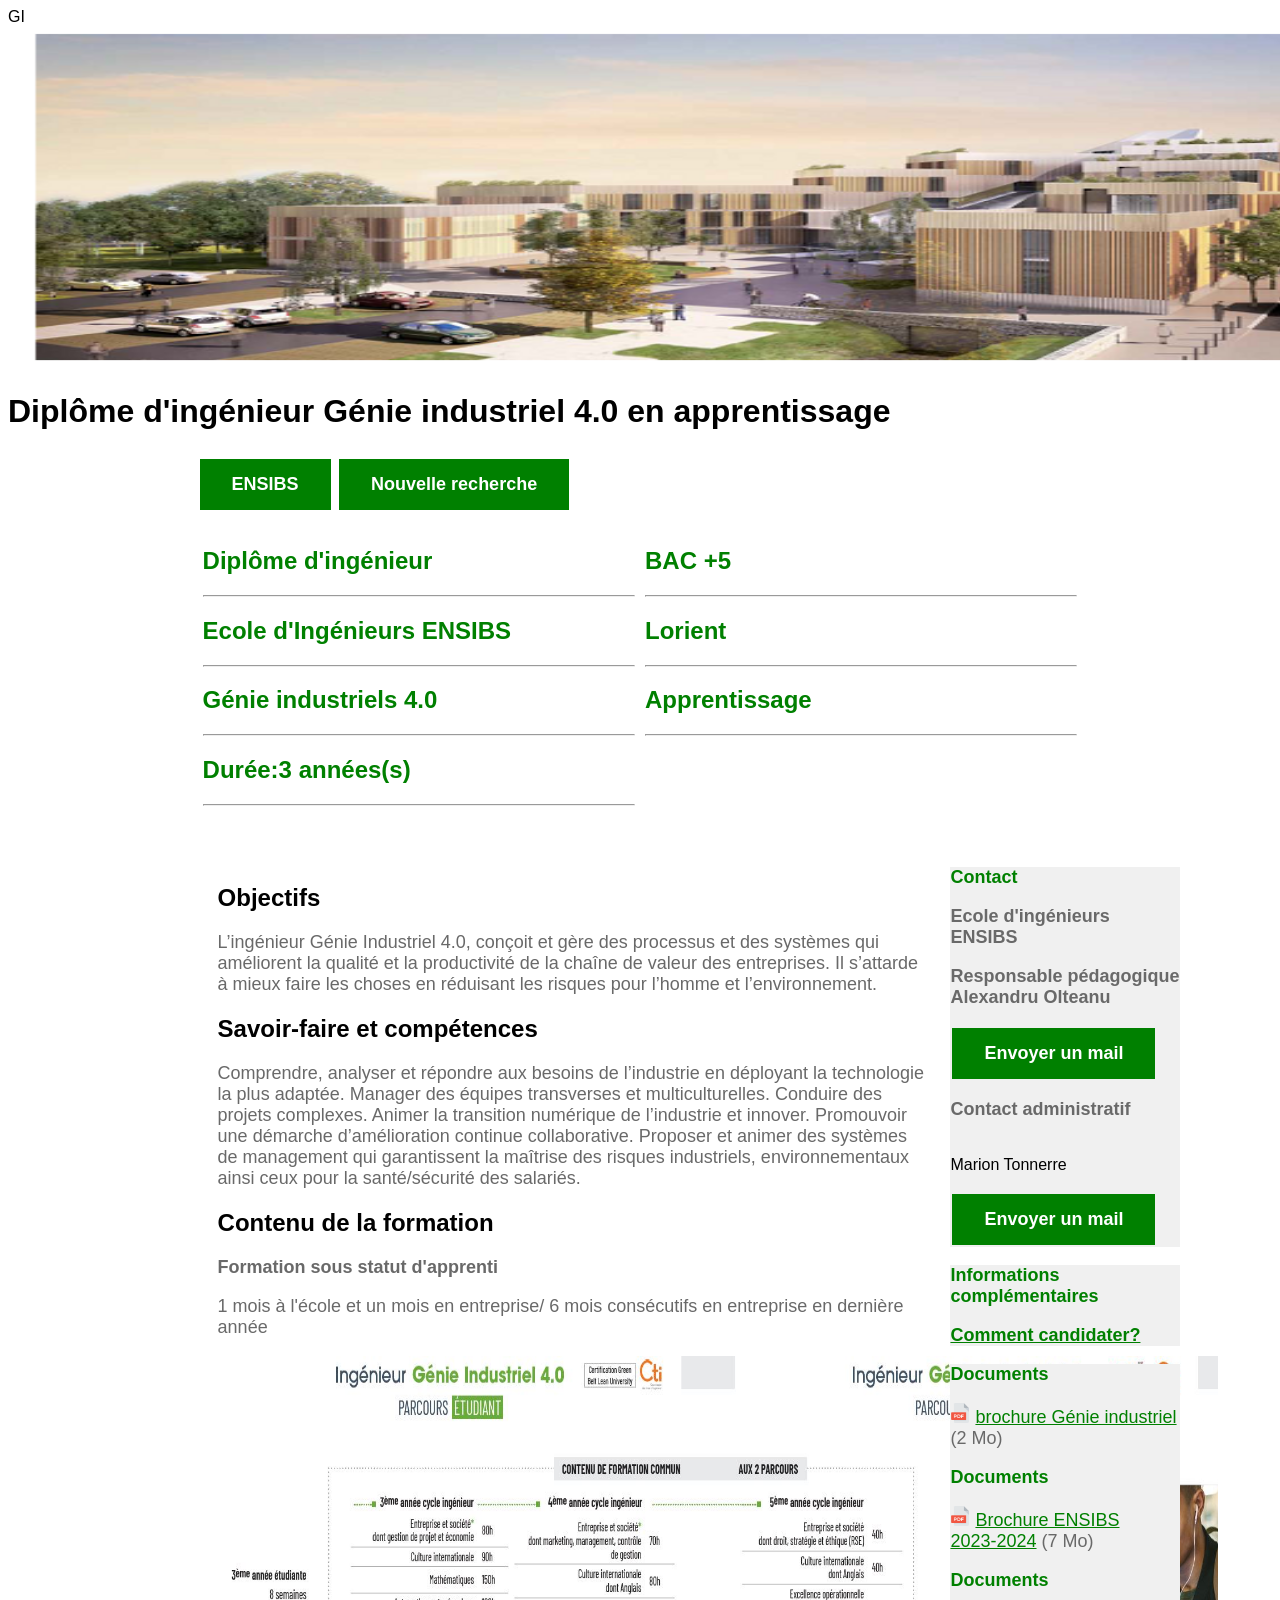
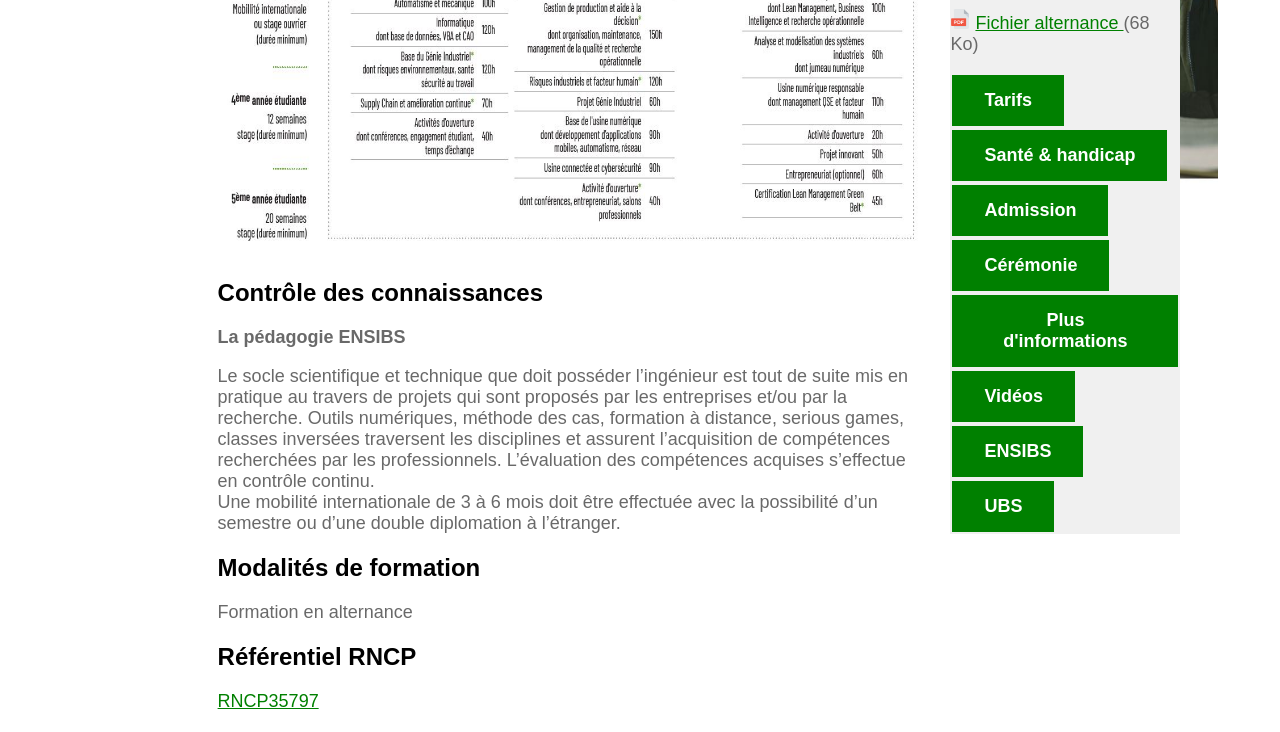
<file: index.html>
<!--commentaire-->
<!Doctype html>
<html lang="fr">
<head>
<title>TP1</title> 
</head>

<body>
    GI
</body>
</html>

<!--Insérer le favicon-->
<link rel="shortcut icon" href="icone.png">
<link rel="stylesheet" href="STYLE.CSS">
<!--ajouter un formulaire à une image-->
<!--les styles CSS-->
</head>
<div>
    <img src="Campus_ENSIBS.png" alt="image parcours" width = "1500" height="342">
</div>
<h1> Diplôme d'ingénieur Génie industriel 4.0 en apprentissage </h1>
    <!--Bouton lien-->
<div class="button-container">
    <a href="ensibs.html" class="button-style">ENSIBS</a>
    <a href="https://www-ensibs.univ-ubs.fr/fr/formations/rechercher-une-formation."class="button-style">Nouvelle recherche</a>
</div>
<div class="containerleftright">
    <div class="left">
        <h2 style="color:green; font-size:18 px">Diplôme d'ingénieur</h2>
        <hr>
        <h2 style="color:green;font-size:18 px">Ecole d'Ingénieurs ENSIBS</h2>
        <hr>
        <h2 style="color:green;font-size:18 px">Génie industriels 4.0</h2>
        <hr>
        <h2 style="color:green;font-size:18 px">Durée:3 années(s) </h2>
        <hr>
        </div>
    <div class="right">
        <h2 style="color:green;font-size:18 px">BAC +5</h2>
        <hr>
        <h2 style="color:green;font-size:18 px">Lorient</h2>
        <hr>
        <h2 style="color:green;font-size:18 px">Apprentissage</h2>
        <hr>
    </div>
    </div>
<!--DEBUT MAIN-->
<div class="main">
    <div class="content">
<h2>Objectifs</h2>
        <p>L’ingénieur Génie Industriel 4.0, conçoit et gère des processus et des systèmes qui améliorent 
            la qualité et la productivité de la chaîne de valeur des entreprises. Il s’attarde à mieux faire
            les choses en réduisant les risques pour l’homme et l’environnement.</p>
<h2>Savoir-faire et compétences</h2>
        <p>Comprendre, analyser et répondre aux besoins de l’industrie en déployant la technologie la plus adaptée.
            Manager des équipes transverses et  multiculturelles.
            Conduire des projets complexes.
            Animer la transition numérique de l’industrie et innover.
            Promouvoir une démarche d’amélioration continue collaborative.
            Proposer et animer des systèmes de management qui garantissent la maîtrise des risques industriels, environnementaux ainsi ceux pour la santé/sécurité des salariés.</p>
<h2>Contenu de la formation</h2>
        <h3>Formation sous statut d'apprenti</h3>
        <p> 1 mois à l'école et un mois en entreprise/
            6 mois consécutifs en entreprise en dernière année</p>
        <img src="Génie industriel FISA FISE.jpg" alt="image parcours"width = "1000" height="500">
    <h2>Contrôle des connaissances</h2>
            <h3>La pédagogie ENSIBS</h3>
                <p>Le socle scientifique et technique que doit posséder l’ingénieur est tout de suite mis en pratique au travers de projets qui sont
                proposés par les entreprises et/ou par la recherche.
                Outils numériques, méthode des cas, formation à distance, serious games, classes inversées traversent les disciplines et assurent l’acquisition de compétences recherchées par les professionnels.
                L’évaluation des compétences acquises s’effectue en contrôle continu.
               <br> Une mobilité internationale de 3 à 6 mois doit être effectuée avec la possibilité d’un semestre ou d’une double diplomation à l’étranger.</p>
                    <h2>Modalités de formation</h2>
                <p>Formation en alternance</p>
            <h2>Référentiel RNCP</h2>
                    <a href="https://www.francecompetences.fr/recherche/rncp/35797/">RNCP35797</a>
                    </div>
    <div class="sections left">
        <div class="sectionleft">
        <!--première section contact-->
        <p style="color:green;font-weight:bold;">Contact</p>
        <p style="font-weight:bold;">Ecole d'ingénieurs <br>ENSIBS</p>
        <p style="font-weight:bold;">Responsable pédagogique
            <br> Alexandru Olteanu </p>
        <!--Bouton lien-->
        <a href="mailto:Alexandru-Olteanu@univ-ubs.fr" class="button-style">Envoyer un mail</a>
            <p style = "font-weight: bold;">Contact administratif</p>
            <br> Marion Tonnerre</p>
        <a href="mailto:marion.tonnerre@univ-ubs.fr" class="button-style">Envoyer un mail</a>
            </div>
        <!--Deuxième section-->
<div class="sectionleft">
<p style="color:green;font-weight:bold;">Informations complémentaires</p>
<a style="color:green; font-size:18 px;font-weight:bold;"
href="https://www-ensibs.univ-ubs.fr/fr/rejoindre-l-ensibs/en-cycle-ingenieur/candidater-1.html">
Comment candidater? </a>
</div>
        <!--Troisième section-->

<div class="sectionleft">
        <p style="color:green;font-weight:bold;">Documents</p>
        <p><img src="Logo.png" alt="Logo.png" width="20" height ="20">
        <a href="pdf1.pdf">brochure Génie industriel </a>
        <span> (2 Mo)</span></p>

        <p style="color:green;font-weight:bold;">Documents</p>
        <p><img src="Logo.png" alt="Logo.png" width="20" height ="20" >
        <a href="pdf2.pdf">Brochure ENSIBS <br>2023-2024</a>
        <span> (7 Mo)</span></p>

        <p style="color:green;font-weight:bold;">Documents</p>
        <p><img src="Logo.png" alt="Logo.png" width="20" height ="20" >
        <a href="pdf3.pdf">Fichier alternance </a>
        <span> (68 Ko)</span></p>
<div class="sectionleft">
        <!--Bouton lien Tarifs-->
        <a href="https://www.univ-ubs.fr/fr/formation-initiale-continue/tarifs.html"
        class="button-style" style="width:150 px;">Tarifs</a>

        <!--Bouton lien santé & handicap-->
        <a href="https://www-ensibs.univ-ubs.fr/fr/vie-etudiante/campus/sante-handicap.html"
         class="button-style">Santé & handicap</a>
         </div>

         
    <!--Bouton lien différentes pages-->
        <a href="admission.html";
         class="button-style"style="width:150 px;">Admission</a>
        
        <a href="Cérémonie.html";
        class="button-style"style="width:150 px;">Cérémonie</a>
        
        <a href="plus_d'informations.html"
        class="button-style"style="width:150 px;">Plus d'informations</a>

        <a href="Vidéo ENSIBS.html"
        class="button-style"style="width:150 px;">Vidéos</a>

        <a href="ENSIBS.html"
        class="button-style"style="width:150 px;">ENSIBS</a>

        <a href="UBS.html"
        class="button-style"style="width:150 px;">UBS</a>
</file>
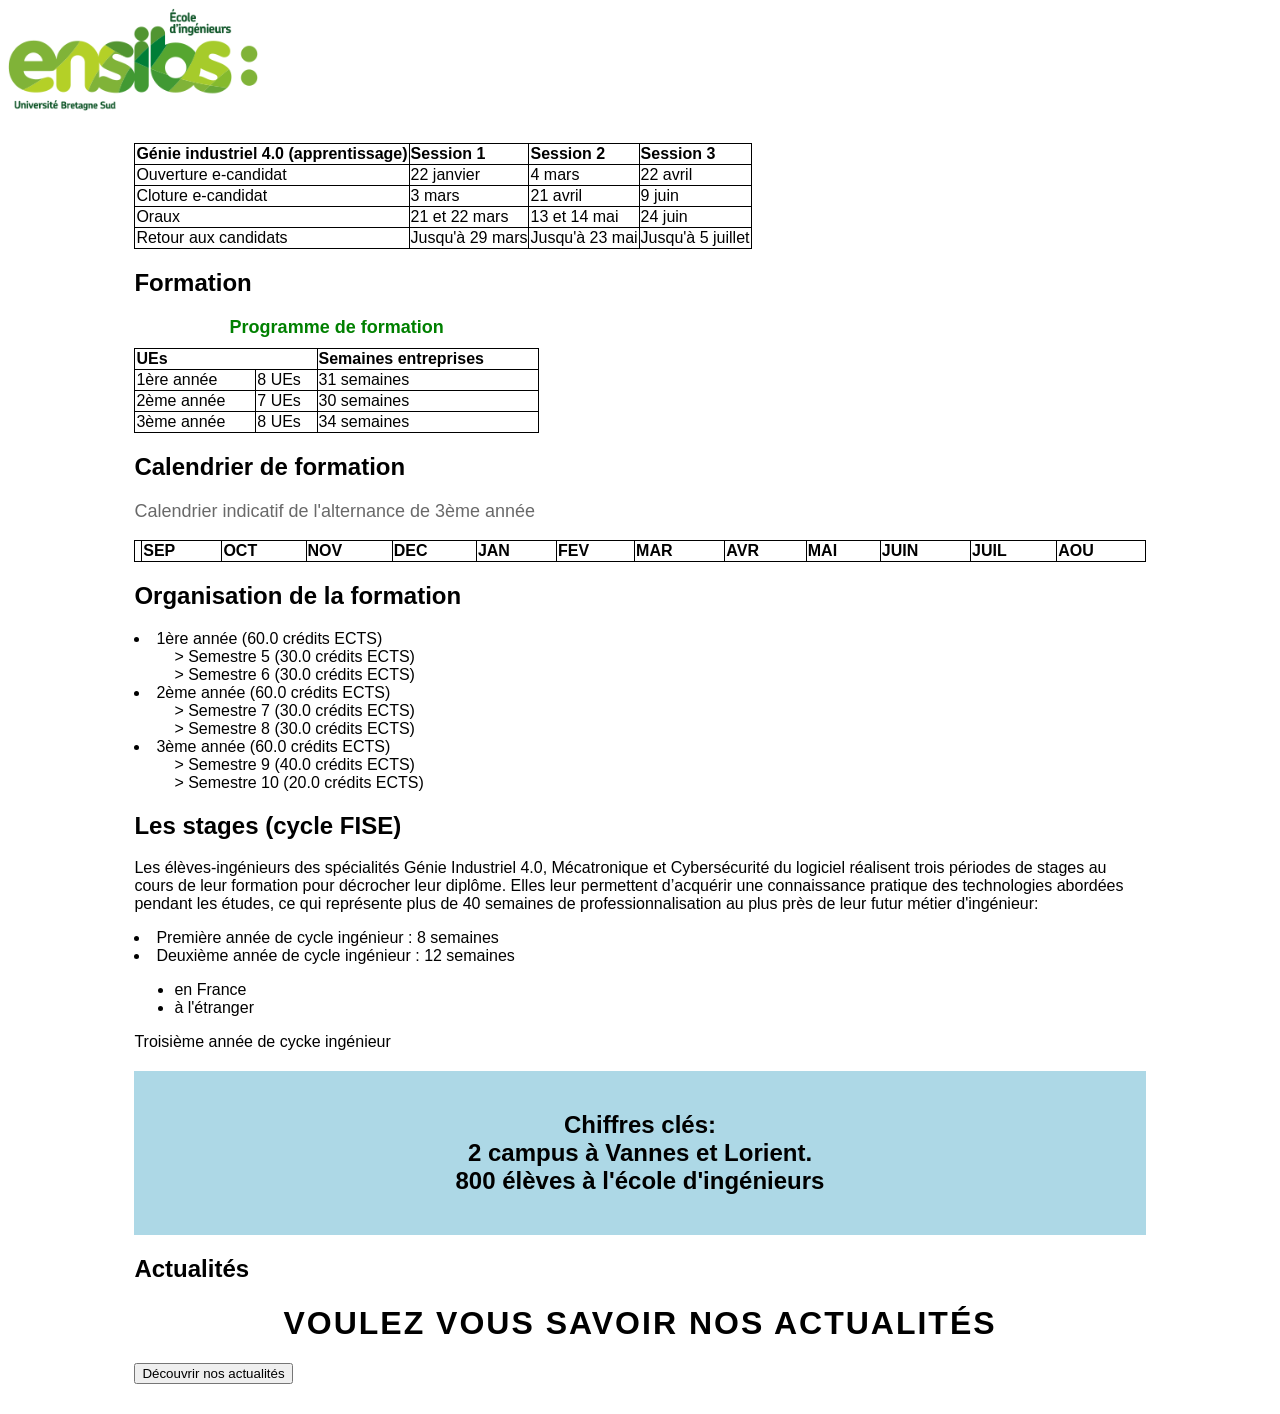
<file: admission.html>
<html lang="fr">
    <link rel="stylesheet" href="STYLE.CSS">
    <script src="admission.js"></script>
</body>
    <a href="index.html"><img src="icone.png" width=250px heigth=180px alt=""></a>
<div class="container_informations">
    <table>
        <tr>
            <th>Génie industriel 4.0 (apprentissage)</th>
            <th>Session 1</th>
            <th>Session 2</th>
            <th>Session 3</th>
        </tr>
<tr>
    <td>Ouverture e-candidat</td>
    <td>22 janvier</td>
    <td>4 mars</td>
    <td>22 avril</td>
</tr>
    <tr>
    <td>Cloture e-candidat</td>
    <td>3 mars</td>
    <td>21 avril</td>
    <td>9 juin</td>
</tr>
<tr>
    <td>Oraux</td>
    <td>21 et 22 mars</td>
    <td>13 et 14 mai</td>
    <td>24 juin</td>
</tr>
<tr>
    <td>Retour aux candidats</td>
    <td>Jusqu'à 29 mars</td>
    <td>Jusqu'à 23 mai</td>
    <td>Jusqu'à 5 juillet</td>
</tr>
</table>
    <h2>Formation</h2>
    <table style="width: 40%">
        <caption>Programme de formation</caption>
        <tr>
            <th colspan="2">UEs</th>
            <th>Semaines entreprises</th>
        </tr>
        <tr>
            <td>1ère année</td>
            <td>8 UEs</td>
            <td>31 semaines</td>
        </tr>
        <tr>
            <td>2ème année</td>
            <td>7 UEs</td>
            <td>30 semaines</td>
        </tr>
        <tr>
            <td>3ème année</td>
            <td>8 UEs</td>
            <td>34 semaines</td>
        </tr>
        </table>
    <h2>Calendrier de formation</h2>
    <p>Calendrier indicatif de l'alternance de 3ème année</p>
    <table style="width:100%">
        <tr>
            <th></th>
            <th>SEP</th>
            <th>OCT</th>
            <th>NOV</th>
            <th>DEC</th>
            <th>JAN</th>
            <th>FEV</th>
            <th>MAR</th>
            <th>AVR</th>
            <th>MAI</th>
            <th>JUIN</th>
            <th>JUIL</th>
            <th>AOU</th>
        </tr>
        </table>
    <h2>Organisation de la formation</h2>
    <li>1ère année (60.0 crédits ECTS)</li>
    <dd>> Semestre 5 (30.0 crédits ECTS)</dd>
    <dd>> Semestre 6 (30.0 crédits ECTS)</dd>

     <li>2ème année (60.0 crédits ECTS)</li>
    <dd>> Semestre 7 (30.0 crédits ECTS)</dd>
    <dd>> Semestre 8 (30.0 crédits ECTS)</dd>

     <li> 3ème année (60.0 crédits ECTS)</li>
    <dd>> Semestre 9 (40.0 crédits ECTS)</dd>
    <dd>> Semestre 10 (20.0 crédits ECTS)</dd>
    </ul>

<h2>Les stages (cycle FISE)</h2>
<p style="color:black;font-size:16px">Les élèves-ingénieurs des spécialités Génie Industriel 4.0, Mécatronique et Cybersécurité 
    du logiciel réalisent trois périodes de stages au cours de leur formation pour décrocher leur diplôme. Elles leur permettent d’acquérir
    une connaissance pratique des technologies abordées pendant les études, ce qui représente plus de 40 semaines de professionnalisation 
    au plus près de leur futur métier d'ingénieur:</p>

<li> Première année de cycle ingénieur : 8 semaines</li>
<li> Deuxième année de cycle ingénieur : 12 semaines</li>
    <ul>
        <li> en France</li>
        <li> à l'étranger </li>
    </ul>
</li>
</li>Troisième année de cycke ingénieur

<h2 id = "myfooter">Chiffres clés: <br>2 campus à Vannes et Lorient.
    <br>800 élèves à l'école d'ingénieurs
    </h2>
<h2> Actualités</h2>
<h1 id="myfooterJS" >Voulez vous savoir nos actualités</h1>
<button id = "button-myfooter" onclick="AffichageTexte()">Découvrir nos actualités</button>
<script src="admission.js"></script>
</file>
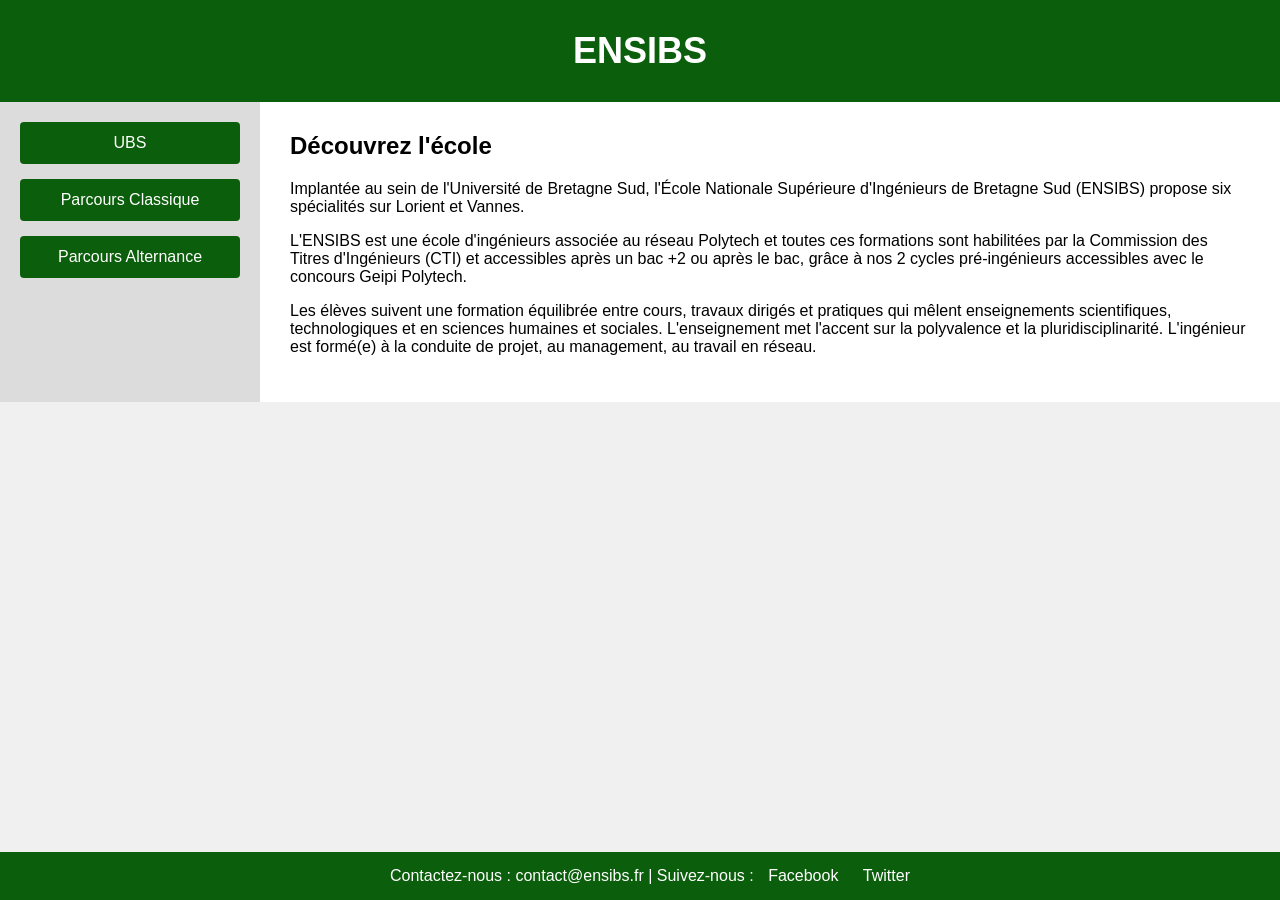
<file: ENSIBS.html>
<!DOCTYPE html>
<html lang="fr">
<head>
<meta charset="UTF-8">
<title>ENSIBS</title>
<style>
    body {
        margin: 0;
        font-family: Arial, sans-serif;
        background-color: #f0f0f0;
    }

    header {
        background-color: #0b5e0b;
        color: white;
        text-align: center;
        padding: 30px;
        font-size: 36px;
        font-weight: bold;
    }

    .container {
        display: flex;
    }

    .sidebar {
        width: 220px;
        background-color: #dcdcdc;
        padding: 20px;
    }

    .menu-btn {
        display: block;
        background-color: #0b5e0b;
        color: white;
        text-align: center;
        padding: 12px;
        margin-bottom: 15px;
        text-decoration: none;
        border-radius: 4px;
        transition: 0.3s;
    }

    .menu-btn:hover {
        background-color: #094b09;
    }

    .content {
        flex: 1;
        background-color: white;
        padding: 30px;
    }

    .content h2 {
        margin-top: 0;
    }

    footer {
        background-color: #0b5e0b;
        color: white;
        text-align: center;
        padding: 15px;
        position: fixed;
        bottom: 0;
        width: 100%;
    }

    footer a {
        color: white;
        margin: 0 10px;
        text-decoration: none;
    }
</style>
</head>

<body>

<header>
    ENSIBS
</header>

<div class="container">
    <div class="sidebar">
        <a href="https://www.univ-ubs.fr/fr/index.html" target="_blank" class="menu-btn">UBS</a>

        <a href="https://www-ensibs.univ-ubs.fr/fr/formations/formations/diplome-d-ingenieur-DI/sciences-technologies-sante-STS/diplome-d-ingenieur-genie-industriel-4-0-IGEI00_207.html" 
           target="_blank" class="menu-btn">Parcours Classique</a>

        <a href="https://www-ensibs.univ-ubs.fr/fr/formations/formations/diplome-d-ingenieur-DI/sciences-technologies-sante-STS/diplome-d-ingenieur-genie-industriel-4-0-en-apprentissage-KWKK6ZQQ.html" 
           target="_blank" class="menu-btn">Parcours Alternance</a>
    </div>

    <div class="content">
        <h2>Découvrez l'école</h2>
        <p>
            Implantée au sein de l'Université de Bretagne Sud, l'École Nationale Supérieure d'Ingénieurs 
            de Bretagne Sud (ENSIBS) propose six spécialités sur Lorient et Vannes.
        </p>
        <p>
            L'ENSIBS est une école d'ingénieurs associée au réseau Polytech et toutes ces formations 
            sont habilitées par la Commission des Titres d'Ingénieurs (CTI) et accessibles après un bac +2 
            ou après le bac, grâce à nos 2 cycles pré-ingénieurs accessibles avec le concours Geipi Polytech.
        </p>
        <p>
            Les élèves suivent une formation équilibrée entre cours, travaux dirigés et pratiques qui 
            mêlent enseignements scientifiques, technologiques et en sciences humaines et sociales.
            L'enseignement met l'accent sur la polyvalence et la pluridisciplinarité. 
            L'ingénieur est formé(e) à la conduite de projet, au management, au travail en réseau.
        </p>
    </div>
</div>

<footer>
    Contactez-nous : contact@ensibs.fr | Suivez-nous :
    <a href="https://www.facebook.com/ENSIBS.Lorient.Vannes/?locale=fr_F" target="_blank">Facebook</a>
    <a href="#">Twitter</a>
</footer>

</body>
</html>
</file>
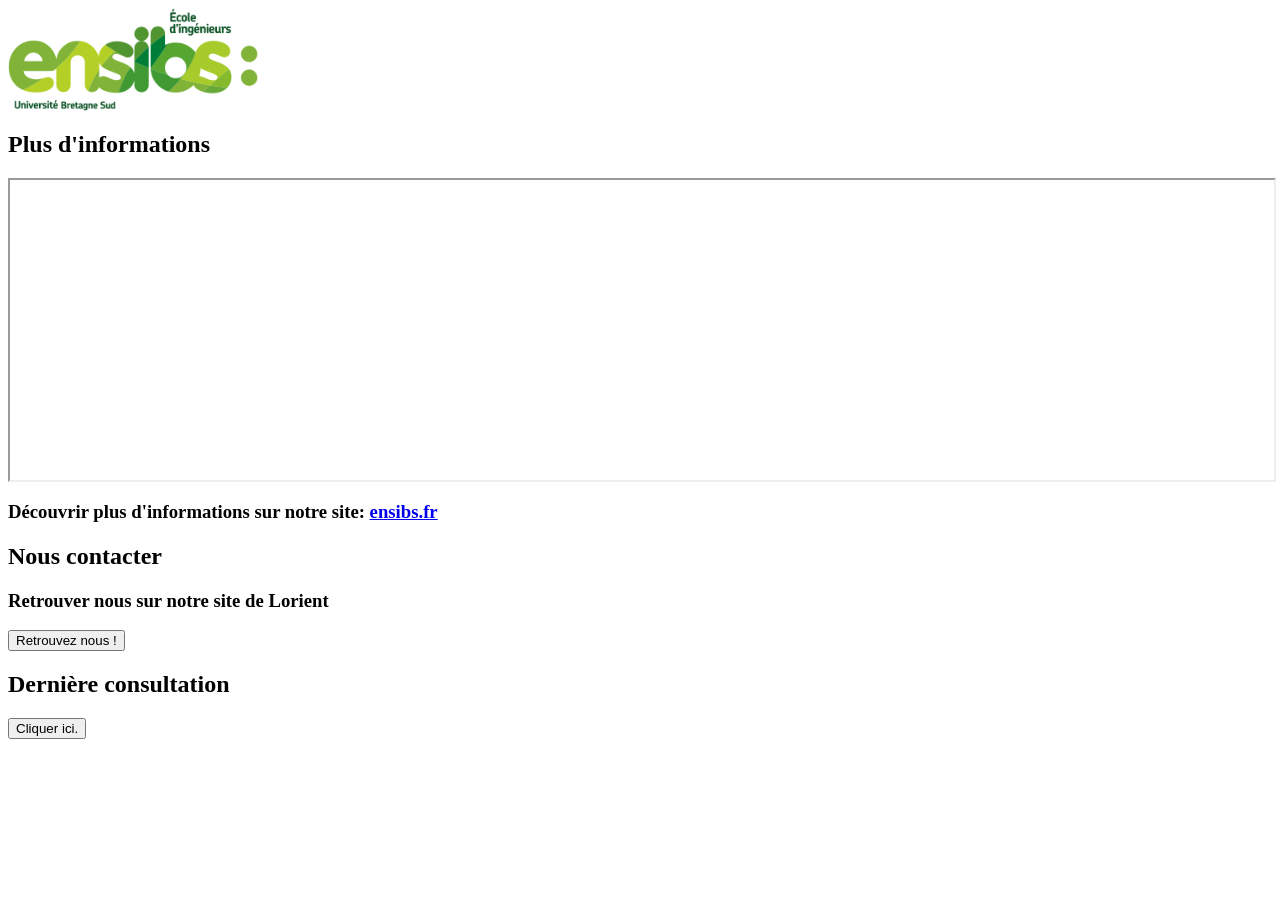
<file: plus_d'informations.html>
<html lang="fr">
<script src="plus_d'informations.js"></script>
<body>
    <a href="index.html"><img src="icone.png" width=250px heigth=180px alt=""></a>
<div class="container_informations">
    <h2>Plus d'informations</h2>
    <iframe src="https://www-ensibs.univ-ubs.fr/fr/index.html" height="300px" width="100%"
    id="Iframe_ENSIBS"></iframe>
    <h3>Découvrir plus d'informations sur notre site:
    <a href="https://www-ensibs.univ-ubs.fr/fr/formations/formations-d-ingenieurs/genie-industriel-4-0.html"
    id="Iframe_ENSIBS_a">ensibs.fr</a></h3>
<h2> Nous contacter</h2>
<h3 id="My footerJS2">Retrouver nous sur notre site de Lorient</h3>
        <button type="button" onclick="myFunction()"id="button-myfooter">Retrouvez nous !</button>
        <!--Affichage de la date et de l'heure par JS-->
        <h2>Dernière consultation</h2>
    <button type="button" id="button-my-footer-information">
        Cliquer ici.
    </button>
    <p id="consultation"></p>
        </div>
    </body>
    </html>
</file>
<file: STYLE.CSS>
body, html{/*Styles de base pour html et nody pour s'assurer que l'interface utilisateur utilise toute la haueteur*/
height:100%;
font-family:Arial;
display:flex;
flex-direction:column;
}
a{
    color:green;
    font-size:18px;
}
span{
    color:dimgray;
}
p, h3{
    color:dimgray;
    font-size:18px;
}

.button-container {
    width:70%;
    margin: 5px auto; /* Centre le contenu horizontalement*/
}
.containerleftright{
    display: flex;
    justify-content: space-between;
    width:70%;
    margin: 5px auto;
}
.left, .right {
    width:60%;
    padding:5px;
}
.main{
display: flex;
flex:1; /*nombre de section après la première section*/
width:70%; /*ajouter des marges de 30% de chaque côté*/
margin: 20px auto;
}
.content{
    width:80%;
    padding:20px;
}
.sections left {
    width:40%;
    display:flex;
    flex-direction: column;
    padding: 20 px ;
}
.sectionleft{
    background-color: #f0f0f0;
    width: 230px;
    padding:10 px;
    margin:10 px;
}
/*Quelques fonctions
display:flex -> rebndre les objets flexibles
flex:1 -> diviser la section par 2 : ajouter une section à la section courante
flex_direction:column -> divier la section par colonnes*/

.button-style {
    background-color: green;
    border: none;
    color: white;
    padding:15px 32px;
    text-align:center;
    text-decoration:none;
    display:inline-block;
    font-size: 18px;
    margin: 2px;
    cursor:pointer;
    font-weight:bold;
}

.container_informations{
    width:80%;
    margin : 2px auto; /* Centre le contenu*/
    padding: 30px;
}
table,th,td {
    border:1px solid black;
    border-collapse:collapse;/* bordures adjacentes des cellules*/
}
th{
    text-align:left;
}
/*Table2*/
caption{
    caption-side: top;/*Légende au-dessous du tableau*/
    font-size : 18px; 
    margin-bottom:10px;
    font-weight:bold;
    text-align:center;
    color:green;
}
#myfooter {
    background-color: lightblue;
    color: black;
    padding:40px ;
    text-align: center;
}
#myfooterJS {
    font: size 36px;
    text-align:center;
    margin: top 50px;
    text-transform:uppercase;
    letter-spacing: 2px;
}
#myfooterJS:hover {/*Styles lorsque "my footer" est survolé*/
    color:green;
}
.button-myfooter {
    background-color: lightblue;
    border: 5px solid black;
    color: black;
    padding:15px 15px 40px;
    text-align:center;
    display:block;
    font-size: 22px;
    margin: 20px auto;
    cursor:pointer;
    font-weight:bold;
    font-family: 'Times New Roman';
}
#button-myfooter:hover{
    background-color: green;
}
        
body.UBS-page {
  background-color: #001f3f; 
  margin: 0;
  padding: 0;
  color: white; 
  font-family: Arial;
}
.top-UBS {
  display: flex;
  align-items: center;         
  padding: 20px ;
  background-color: white;  
}
.photo-section {
    display: flex;
    justify-content: center;
    gap: 40px;
    padding: 40px;
    flex-wrap: wrap;
}
.photo-container {
    width: 300px;
    height: 220px;
}
.photo-container img {
    width: 100%;
    height: 100%;
}
.photo-container .titre {
    background: black; 
    color: white;
    width: 100%;
    text-align: center;
    padding: 10px;
    font-size: 16px;
}

.description-section {
    margin-top: 30px;
    padding: 20px;
    text-align: center;
    font-size: 18px;
    background-color: white;
    border-radius: 10px;
    max-width: 800px;
    margin-left: auto;
    margin-right: auto;
    color: navy; 
}
</file>
